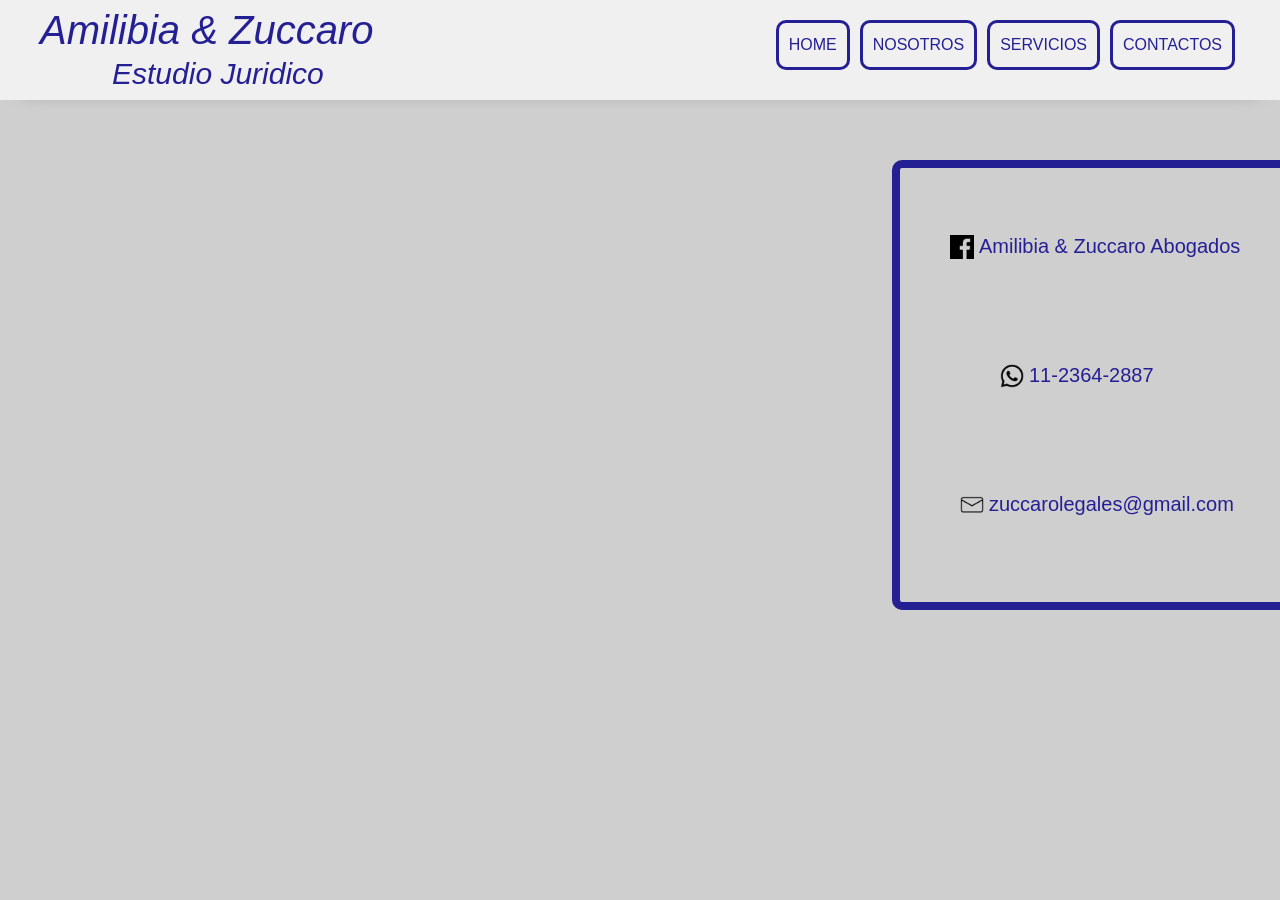
<file: contactos.html>
<!DOCTYPE html>
<html lang = "es">
	<head>
		<meta charset="utf-8">
		<title>Amilibia&ZuccaroAsoc</title>
		<link rel="stylesheet" type="text/css" href="style/estilos.css">
		
		
		<!-- para que la pagina sea responsive -->
	 	<meta name="viewport" content="width=device-width, user-scalable=no, initial-scale=1.0, maximum-scale=1.0, minimum-scale=1.0">
	 	
	 	<!-- Bootstrap CSS -->
    	<link href="https://cdn.jsdelivr.net/npm/bootstrap@5.0.0-beta3/dist/css/bootstrap.min.css" rel="stylesheet" integrity="sha384-eOJMYsd53ii+scO/bJGFsiCZc+5NDVN2yr8+0RDqr0Ql0h+rP48ckxlpbzKgwra6" crossorigin="anonymous">
	</head>
	<body>
		<header>

			<div class="Encabezado">
				<div class="Titulo">
					
					<p>Amilibia & Zuccaro<br><span>Estudio Juridico</span></p>

					<!-- <h1>Amilibia & Zuccaro</h1>
					<h2>Estudio Juridico</h2>-->
				</div>

				<input type="checkbox" id="chequear">
				<label class= "iconoMenu" for="chequear"><img src="img/menu.png"></label>
				<div class="Menu">
					<nav> 
						<ul>
						   <li>
						       <a href="index.html" class="UnBoton">HOME</a>
						    </li>
						    <li>
						       <a href="nosotros.html" class="UnBoton">NOSOTROS</a>
						    </li>
						    <li>
						        <a href="servicios.html" class="UnBoton">SERVICIOS</a>
						    </li>
						    <li>
						        <a href="contactos.html" class="UnBoton">CONTACTOS</a>
						    </li>
						</ul>
					</nav>	
				</div>
			</div>
		</header>

		<!-- UBICACION-->
		<div class="ubicacionPortada">
			<div class="CuerpoUbicacion">
				<iframe src="https://www.google.com/maps/embed?pb=!1m18!1m12!1m3!1d1641.6685117531642!2d-58.63001899985958!3d-34.6209225513769!2m3!1f0!2f0!3f0!3m2!1i1024!2i768!4f13.1!3m3!1m2!1s0x95bcb8c3804f07d7%3A0x22fea0cfd79f06ec!2sDr.%20Mario%20Bravo%20272%2C%20Villa%20Tesei%2C%20Provincia%20de%20Buenos%20Aires!5e0!3m2!1ses!2sar!4v1607015629777!5m2!1ses!2sar" width="600" height="450" frameborder="0" style="border:0;" allowfullscreen="" aria-hidden="false" tabindex="0">
				</iframe>			
			</div>
			<div class="Contactos">
				<div class="uno"><img src="img/facebook.png" width="24" height="24"><p><a href="https://www.facebook.com/Amilibia-Zuccaro-Abogados-100887998156771"> Amilibia & Zuccaro Abogados</a></p></div>
				<div class="dos"><img src="img/whatsapp.png" width="24" height="24"><p>11-2364-2887</p></div>
				<div class="tres"><img src="img/letra.png" width="24" height="24"><p>zuccarolegales@gmail.com</p></div>
			</div>	
		</div>
	</body>
		
		



		<!-- jQuery, Popper.js, and Bootstrap JS -->
    	<script src="https://code.jquery.com/jquery-3.5.1.slim.min.js" integrity="sha384-DfXdz2htPH0lsSSs5nCTpuj/zy4C+OGpamoFVy38MVBnE+IbbVYUew+OrCXaRkfj" crossorigin="anonymous"></script>
    	
    	<script src="https://cdn.jsdelivr.net/npm/popper.js@1.16.1/dist/umd/popper.min.js" integrity="sha384-9/reFTGAW83EW2RDu2S0VKaIzap3H66lZH81PoYlFhbGU+6BZp6G7niu735Sk7lN" crossorigin="anonymous"></script>
    	
    	<script src="https://cdn.jsdelivr.net/npm/bootstrap@4.5.3/dist/js/bootstrap.min.js" integrity="sha384-w1Q4orYjBQndcko6MimVbzY0tgp4pWB4lZ7lr30WKz0vr/aWKhXdBNmNb5D92v7s" crossorigin="anonymous"></script>
	</body>
</file>
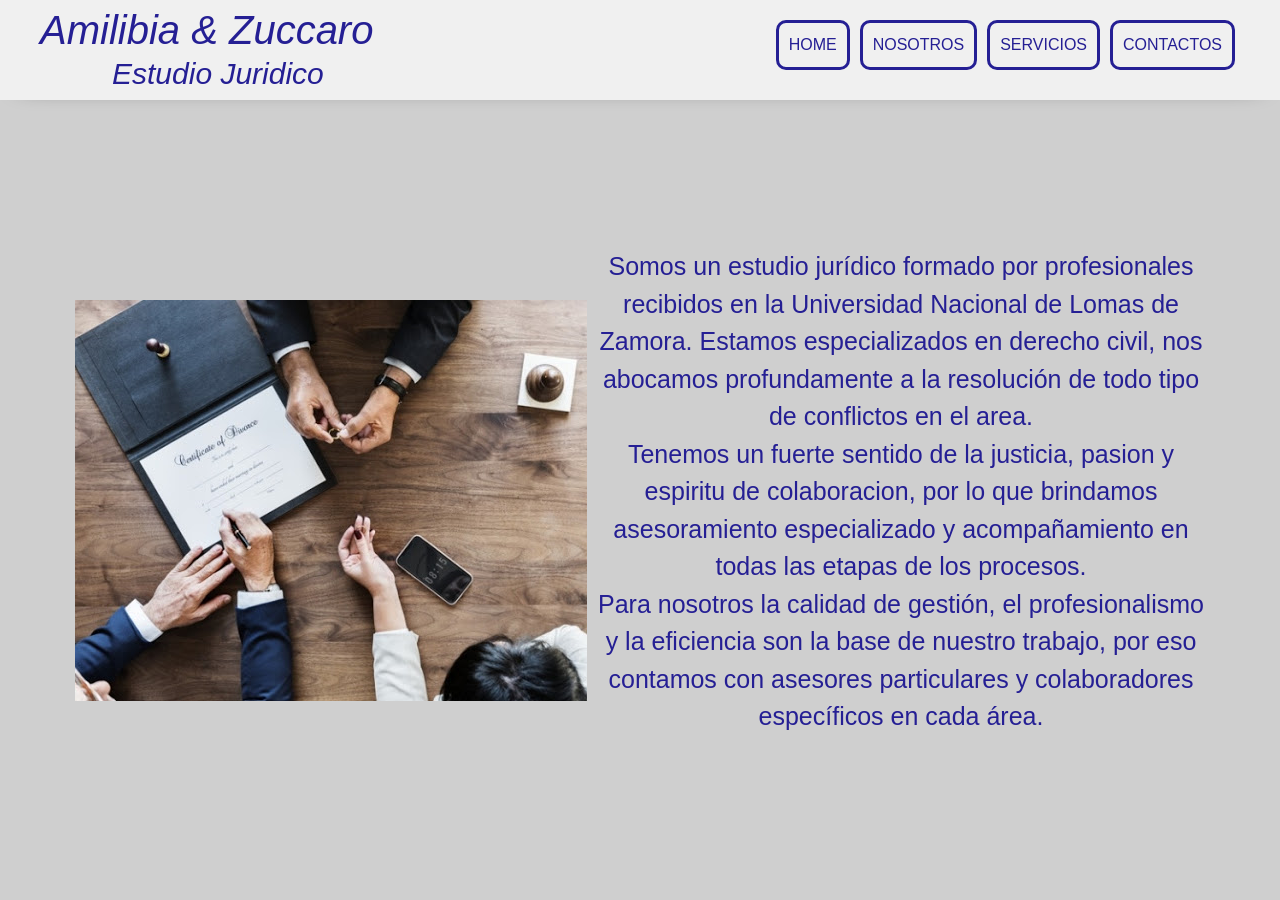
<file: nosotros.html>
<!DOCTYPE html>
<html lang = "es">
	<head>
		<meta charset="utf-8">
		<title>Amilibia&ZuccaroAsoc</title>
		<link rel="stylesheet" type="text/css" href="style/estilos.css">
		
		
		<!-- para que la pagina sea responsive -->
	 	<meta name="viewport" content="width=device-width, user-scalable=no, initial-scale=1.0, maximum-scale=1.0, minimum-scale=1.0">
	 	
	 	<!-- Bootstrap CSS -->
    	<link href="https://cdn.jsdelivr.net/npm/bootstrap@5.0.0-beta3/dist/css/bootstrap.min.css" rel="stylesheet" integrity="sha384-eOJMYsd53ii+scO/bJGFsiCZc+5NDVN2yr8+0RDqr0Ql0h+rP48ckxlpbzKgwra6" crossorigin="anonymous">
	</head>
	<body>
		<header>

			<div class="Encabezado">
				<div class="Titulo">
					
					<p>Amilibia & Zuccaro<br><span>Estudio Juridico</span></p>

					<!-- <h1>Amilibia & Zuccaro</h1>
					<h2>Estudio Juridico</h2>-->
				</div>

				<input type="checkbox" id="chequear">
				<label class= "iconoMenu" for="chequear"><img src="img/menu.png"></label>
				<div class="Menu">
					<nav> 
						<ul>
						   <li>
						       <a href="index.html" class="UnBoton">HOME</a>
						    </li>
						    <li>
						       <a href="nosotros.html" class="UnBoton">NOSOTROS</a>
						    </li>
						    <li>
						        <a href="servicios.html" class="UnBoton">SERVICIOS</a>
						    </li>
						    <li>
						        <a href="contactos.html" class="UnBoton">CONTACTOS</a>
						    </li>
						</ul>
					</nav>	
				</div>
			</div>
		</header>
	
		<!-- NOSOTROS-->
		<div class="nosotrosPortada">
			<div class="nosotros">	
				<img src="img/nosotros.png">
				<p>	
					Somos un estudio jurídico formado por profesionales recibidos en la Universidad Nacional de Lomas de Zamora. Estamos especializados en derecho civil, nos abocamos profundamente a la resolución de todo tipo de conflictos en el area.<br> 
					Tenemos un fuerte sentido de la justicia, pasion y espiritu de colaboracion, por lo que brindamos asesoramiento especializado y acompañamiento en todas las etapas de los procesos.<br>
					Para nosotros la calidad de gestión, el profesionalismo y la eficiencia son la base de nuestro trabajo, por eso contamos con asesores particulares y colaboradores específicos en cada área. 
				</p>
			</div>
		</div>
	</body>
		
		



		<!-- jQuery, Popper.js, and Bootstrap JS -->
    	<script src="https://code.jquery.com/jquery-3.5.1.slim.min.js" integrity="sha384-DfXdz2htPH0lsSSs5nCTpuj/zy4C+OGpamoFVy38MVBnE+IbbVYUew+OrCXaRkfj" crossorigin="anonymous"></script>
    	
    	<script src="https://cdn.jsdelivr.net/npm/popper.js@1.16.1/dist/umd/popper.min.js" integrity="sha384-9/reFTGAW83EW2RDu2S0VKaIzap3H66lZH81PoYlFhbGU+6BZp6G7niu735Sk7lN" crossorigin="anonymous"></script>
    	
    	<script src="https://cdn.jsdelivr.net/npm/bootstrap@4.5.3/dist/js/bootstrap.min.js" integrity="sha384-w1Q4orYjBQndcko6MimVbzY0tgp4pWB4lZ7lr30WKz0vr/aWKhXdBNmNb5D92v7s" crossorigin="anonymous"></script>
	</body>
</file>
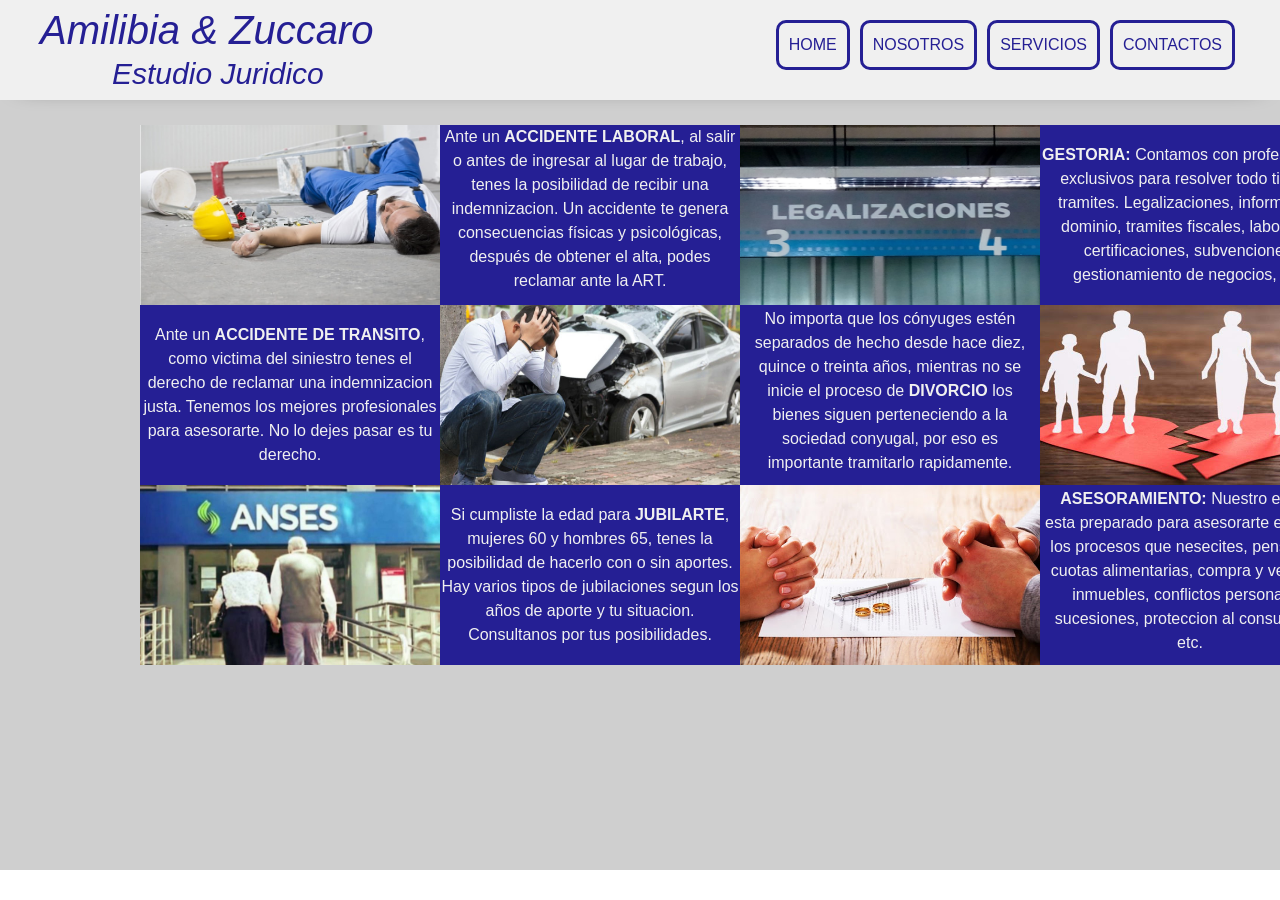
<file: servicios.html>
<!DOCTYPE html>
<html lang = "es">
	<head>
		<meta charset="utf-8">
		<title>Amilibia&ZuccaroAsoc</title>
		<link rel="stylesheet" type="text/css" href="style/estilos.css">
		
		
		<!-- para que la pagina sea responsive -->
	 	<meta name="viewport" content="width=device-width, user-scalable=no, initial-scale=1.0, maximum-scale=1.0, minimum-scale=1.0">
	 	
	 	<!-- Bootstrap CSS -->
    	<link href="https://cdn.jsdelivr.net/npm/bootstrap@5.0.0-beta3/dist/css/bootstrap.min.css" rel="stylesheet" integrity="sha384-eOJMYsd53ii+scO/bJGFsiCZc+5NDVN2yr8+0RDqr0Ql0h+rP48ckxlpbzKgwra6" crossorigin="anonymous">
	</head>
	<body>
		<header>

			<div class="Encabezado">
				<div class="Titulo">
					
					<p>Amilibia & Zuccaro<br><span>Estudio Juridico</span></p>

					<!-- <h1>Amilibia & Zuccaro</h1>
					<h2>Estudio Juridico</h2>-->
				</div>

				<input type="checkbox" id="chequear">
				<label class= "iconoMenu" for="chequear"><img src="img/menu.png"></label>
				<div class="Menu">
					<nav> 
						<ul>
						   <li>
						       <a href="index.html" class="UnBoton">HOME</a>
						    </li>
						    <li>
						       <a href="nosotros.html" class="UnBoton">NOSOTROS</a>
						    </li>
						    <li>
						        <a href="servicios.html" class="UnBoton">SERVICIOS</a>
						    </li>
						    <li>
						        <a href="contactos.html" class="UnBoton">CONTACTOS</a>
						    </li>
						</ul>
					</nav>	
				</div>
			</div>
		</header>

		<!-- SERVICIOS-->
		<div class="servicios">
			<div class="accidentesUno">
				<img src="img/accidentesuno.png">
				<p>Ante un <b>ACCIDENTE LABORAL</b>, al salir o antes de ingresar al lugar de trabajo, tenes la posibilidad de recibir una indemnizacion. Un accidente te genera consecuencias físicas y psicológicas, después de obtener el alta, podes reclamar ante la ART.</p>
			</div>
			<div class="accidentesDos">
				
				<p>Ante un <b>ACCIDENTE DE TRANSITO</b>, como victima del siniestro tenes el derecho de reclamar una indemnizacion justa. Tenemos los mejores profesionales para asesorarte. No lo dejes pasar es tu derecho.</p>
				<img src="img/accidentesdos.png">
			</div>
			<div class="jubilaciones">
				<img src="img/jubilaciones.png">
				<p>Si cumpliste la edad para <b>JUBILARTE</b>, mujeres 60 y hombres 65, tenes la posibilidad de hacerlo con o sin aportes. Hay varios tipos de jubilaciones segun los años de aporte y tu situacion. Consultanos por tus posibilidades.</p>
			</div>
			<div class="gestoria">
				<img src="img/gestoria.png">
				<p><b>GESTORIA:</b> Contamos con profesionales exclusivos para resolver todo tipo de tramites. Legalizaciones, informes de dominio, tramites fiscales, laborales, certificaciones, subvenciones, gestionamiento de negocios, etc. </p>
			</div>
			<div class="divorcios">
				<p>No importa que los cónyuges estén separados de hecho desde hace diez, quince o treinta años, mientras no se inicie el proceso de <b>DIVORCIO</b> los bienes siguen perteneciendo a la sociedad conyugal, por eso es importante tramitarlo rapidamente.</p>
				<img src="img/divorcios.png">
			</div>
			<div class="asesoramiento">
				<img src="img/asesoramiento.png">
				<p><b>ASESORAMIENTO:</b> Nuestro equipo esta preparado para asesorarte en todos los procesos que nesecites, pensiones, cuotas alimentarias, compra y venta de inmuebles, conflictos personales, sucesiones, proteccion al consumidor, etc.
				</p>
			</div>
			
			
			
				
		</div>
	</body>
</file>
<file: style/estilos.css>
*{
	margin: 0;
	padding: 0;
	box-sizing: border-box;
	text-decoration: none;
	font-family: sans-serif; 
	box-sizing: border-box;
}

header{
	position: fixed;/*Para que se mantenga por ensima del resto de la pagina*/
	top: 0;
	left: 0; 
	width: 100%;
	height: 100px;
	background-color: rgb(240, 240, 240);
	box-shadow: 0 4px 25px -22px black;
	/*El 0 quiere decir que no va a tener movimiento o agrandarse de izq a der, 
	y en 4 para el grosor hacia abajo, 25 es la cantidad de sombra y el tamaño de la sombra del -22*/
	z-index: 2; /* para asegurarnos de que el header este x ensima de todo*/
}


.Encabezado{
	max-width: 1200px; /*justificar*/
	display: flex;
	box-sizing: border-box;
	justify-content: space-between;
	margin: auto;
}

.Titulo{
	width: 50%;
	height: 100px;
	/*background-color: red;*/
}


.Titulo p{
	color: rgb(37, 31, 148);
	font-size: 40px;
	font-style: oblique;
	line-height: 1;	
	margin-top: 10px;
}

.Titulo p span{
	color: rgb(37, 31, 148);
	font-size: 30px;
	font-style: oblique;	
	margin-left: 12%;
}

/*----------------------MENU-------------------------*/

#chequear{
	display: none;
}

.iconoMenu{
	display: none;
}


.Menu{
	width: 50%;
	height: 100px;
	/*background-color: green;*/
}

.Menu nav ul{
	display: flex;
	float: right;
	padding-top: 20px;
}

.Menu nav ul li{
	margin: 0px 5px;
	list-style: none;
	display: flex;
}

.Menu a{
	padding: 10px;
	font-size: 10;
	border-radius: 10px;
	color: rgb(37, 31, 148);
	border-style: solid;
	border-bottom-color: rgb(37, 31, 148);
	text-decoration: none;
	cursor: pointer;
}

.Menu a:hover{
	color: rgb(37, 31, 148);
	border-bottom-color: rgb(37, 31, 148);
	background-color: rgba(127, 127, 127, 0.5);	
	text-decoration: none;
	cursor: pointer;
	transition: all 300ms;
}

/*----------------------PORTADA-------------------------*/

.Portada{
	top: 100px;
	bottom: 0;
	right: 0;
	left: 0;
	width: 100%;
	height: 85,5vh;
	position: absolute;
	background-image: url("../img/martillitoOscuro2.jpg");
	background-position: center;
	background-size: cover;/*para que se adapte a la pantalla, si se agranda la imagen tambien*/
	background-repeat: no-repeat;
}

.ContenidoPortada{
	width: 50%;
	height: 100%;
	padding: 75px;
	display: flex;
	justify-content: center;
	align-items: center;
	text-align: center;
	
}

.ContenidoPortada p{
	line-height: 1,5;
	font-size: 25px;
	color: rgb(240, 240, 240);
}

/*----------------------CONTACTOSs-------------------------*/

.ubicacionPortada{
	background-color: rgb(207, 207, 207);
	position: absolute;
	width: 100%;
	height: 100%;
	top: 0;
	bottom: 0;
	right: 0;
	left: 0;
}

.CuerpoUbicacion{
	display: inline-block;
	text-align: center;
	padding-top: 160px;
	padding-left: 100px;
}

.Contactos{
	border: 8px solid;
	margin-left: 15%;
	display: inline-block;
	width: 400px;
	height: 450px;
	border-radius: 10px;
	border-color: rgb(37, 31, 148);
	text-align: left;
	position: absolute;
	bottom: 102px;
	top: 160px;
}

.Contactos a{
	font-size: 20px; 
	color: rgb(37, 31, 148);
	text-decoration-line: none;
	/*cursor: pointer;*/
}

.Contactos a:hover{
color: rgb(37, 31, 148);
text-decoration-line: none;
/*font-weight: bold;*/
}

.Contactos p{
	font-size: 20px; 
	color: rgb(37, 31, 148);
	text-decoration-line: none;
}

.uno{
	padding-bottom: 20px;
	padding-top: 63px;
}

.dos{
	padding-bottom: 20px;
	padding-top: 63px;
}

.tres{
	padding-bottom: 20px;
	padding-top: 63px;
}

.dos img{
	float: left;
	margin-left: 100px;
	margin-top: 4px;
	margin-right: 5px;
}

.uno img{
	float: left;
	margin-left: 50px;
	margin-top: 4px;
	margin-right: 5px;
}

.uno p{
	text-align: left;
}

.tres img{
	float: left;
	margin-left: 60px;
	margin-top: 4px;	
	margin-right: 5px;
}

/*----------------------SERVICIOS-------------------------*/

.servicios{
	top: 100px;
	bottom: 0;
	right: 0;
	left: 0;
	width: 100%;
	height: 85.5vh;
	background-color: rgb(207, 207, 207);
	position: relative;
	padding-left: 140px;
	padding-top: 25px;
}

.servicios img{
	width: 300px;
	height: 180px;
}

.servicios p{
	width: 300px;
	height: 180px;	
	background-color: rgb(37, 31, 148);
	color: rgb(240, 240, 240);
	text-align: center;
}

.accidentesUno{
	width: 600px;
	height: 180px;
	display: flex;
}

.accidentesDos{
	width: 600px;
	height: 180px;
	display: flex;
}

.accidentesDos p{
	padding-top: 18px;
}

.jubilaciones{
	width: 600px;
	height: 180px;
	display: flex;
}

.jubilaciones p{
	padding-top: 18px;
}

.gestoria{
	width: 600px;
	height: 180px;
	display: flex;
	position: relative;
	left: 600px;
	top: -540px;	 
}

.gestoria p{
	padding-top: 18px;	
}

.divorcios{
	width: 600px;
	height: 180px;
	display: flex;
	position: relative;
	left: 600px;
	top: -540px;	
}

.divorcios p{
	padding-right: 3px;
	padding-left:  3px;
	padding-top: 2px;
}

.asesoramiento{
	width: 600px;
	height: 180px;
	display: flex;
	position: relative;
	left: 600px;
	top: -540px;	
}

.asesoramiento p{
	padding-right: 3px;
	padding-left:  3px;
	padding-top: 2px;	
}

/*----------------------NOSOTROS-------------------------*/
.nosotrosPortada{
	top: 100px;
	bottom: 0;
	right: 0;
	left: 0;
	width: 100%;
	height: 85,5vh;
	position: absolute;
	background-color: rgb(207, 207, 207);
	background-size: cover;
}

.nosotros{
	width: 100%;
	height: 100%;
	padding: 75px;
	display: flex;
	justify-content: center;
	align-items: center;
	text-align: center;
}

.nosotros p{
	line-height: 1,5;
	font-size: 25px;
	color: rgb(37, 31, 148);
	margin-left: 10px;
}
/*-----------------------------------------------------------------*/
/*----------------------RESPONSIVE TABLET-------------------------*/
/*-----------------------------------------------------------------*/
@media screen and (max-width: 1000px){
	
	.Titulo{
		width: 100%;
		height: 100%;
	}

	.Menu{
		width: 100%;
		height: 100vh;
		position: absolute;
		top: 100px;
		background-color: rgb(240, 240, 240); /*CAMBIAR COLOR MENU RESPONSIVE*/
		transform: translateX(-100%); /*para que se oculte*/
		transition: all 500ms;
	}
		
	.Menu nav ul{
		display: block;
		position: absolute;
		width: 100%;
		height: 100vh;
		background: rgba(0, 0, 0, 0.3);
		
	}/*hace que se ponga uno abajo del otro*/

	.Menu nav ul li{
		margin-bottom: 10px;
	}

	.iconoMenu{
		text-align: center;
		display: block;
		width:50px;
  		height:50px;
  		padding-top: 10px;
  		margin-top: 22px;/*mueve el circulo gris*/
  		margin-right: 5px;
	}

	.iconoMenu img{
		width: 30px;
		height: 30px;
	}

	.iconoMenu:hover{
		background-color: rgba(127, 127, 127, 0.5);
		cursor: pointer;
		border-radius: 50px;
		transition: all 1000ms;
	}

	#chequear:checked ~ .Menu{
		transform: translateX(0);
	}

	.Titulo p{
		text-align: center;
	}		

	.Titulo p span{
		margin-left: 0;
	}

	.ContenidoPortada{
		width: 100%;
		height: 100%;
		padding: 75px;
		display: flex;
		justify-content: center;
		align-items: center;
		text-align: center;
	}

	.ContenidoPortada p{
		font-size: 20px;
	}

/*----------------------CONTACTOS-------------------------*/

.ubicacionPortada{
	
	padding-right: 5%;
}

.CuerpoUbicacion{
	width: 100%;
	position:relative;
	padding-top: 120px;
	padding-right: 5%;
	overflow: hidden;
}

.CuerpoUbicacion iframe{
	width: 100%; 
	height: 50vh;
	/*width: 105vh;*/
 }
	
.Contactos{
	margin-top: 20px;
	margin-left: 3%;
	margin-right: 3%;
	display: flex;
	width: 100%;
	height: 130px;
	text-align: center;
	position: relative;
	top: 0;
	bottom: 0;
	right: 0;
	left: 0;
	padding-top: 10px;
	padding-right: 5%;
}
	
.Contactos p{
	font-size: 15px; 
	padding-bottom: 0px;
	padding-top: 0px;
	
}

.uno{
	padding-bottom: 0px;
	padding-top: 0px;
	margin-left: 10%;
}

.dos{
	padding-bottom: 0px;
	padding-top: 0px;
	margin-top: 0px;
	margin-left:10%;
}

.tres{
	padding-bottom: 0px;
	padding-top: 0px;
	margin-left: 10%;
	

}

.uno img{
	float: none;
	margin-left: 0px;
	margin-top: 0px;
	margin-right: 0px;
}

.uno p{
	text-align: left;
}

.dos img{
	float: none;
	margin-left: 0px;
	margin-top: 4px;
	margin-right: 5px;
}

.tres img{
	float: none;
	margin-left: 0px;
	margin-top: 4px;	
	margin-right: 5px;
}

.Contactos a{
	font-size: 15px; 
}

/*----------------------SERVICIOS-------------------------*/

.servicios{
	padding-left: 20%;
	padding-right: 20%;
	height: 100%;
}

.accidentesDos{
	margin-top: 20px;
}

.jubilaciones{
	margin-top: 20px;
}

.gestoria{
	margin-top: 20px;	
	left: 0px;
	top: 0px;	 
}

.gestoria img{
	position: relative;
	left: 300px;
}

.gestoria p{
	padding-top: 18px;	
	position: relative;
	right: 300px;
}

.divorcios{
	margin-top: 20px;	
	left: 0px;
	top: 0px;
}

.divorcios img{
	position: relative;
	right: 300px;
}

.divorcios p{
	padding-right: 3px;
	padding-left:  3px;
	padding-top: 2px;
	position: relative;
	left: 300px;
}

.asesoramiento{
	margin-top: 20px;	
	left: 0px;
	top: 0px;
	height: 200px;
}

.asesoramiento img{
	position: relative;
	left: 300px;
}

.asesoramiento p{
	padding-right: 3px;
	padding-left:  3px;
	padding-top: 2px;
	position: relative;
	right: 300px;	
}
/*----------------------------NOSOTROS-----------------------------*/
.nosotros{
	padding: 20px;
}

.nosotros img{
	width: 50%;
	height: 50%;
	position: relative;

}

.nosotros p{
	padding-top: 18px;
	font-size: 18px; 
}
}

/*-----------------------------------------------------------------*/
/*----------------------RESPONSIVE 700 - 365-----------------------*/
/*-----------------------------------------------------------------*/
@media screen and (max-width: 700px){
.Comtactos{
	padding: 0px;
	padding-top: 10px;
}

.Contactos p{
	font-size: 12px; 
	padding-bottom: 0px;
	padding-top: 0px;

}

.uno{
	padding-bottom: 0px;
	padding-top: 0px;
	margin-left: 10px;
	position: static;
}

.dos{
	padding-bottom: 0px;
	padding-top: 0px;
	margin-top: 50px;
	margin-left: 20px;
	position: static;
}

.tres{
	padding-bottom: 0px;
	padding-top: 0px;
	position: static;
}

.uno img{
	float: none;
	margin-left: 0px;
	margin-top: 0px;
	margin-right: 0px;
}

.uno p{
	text-align: left;
}

.dos img{
	float: none;
	margin-left: 0px;
	margin-top: 4px;
	margin-right: 5px;
}

.tres{
	margin-left: 20px;
}

.tres img{
	float: left;
	margin-left: 60px;
	margin-top: 4px;	
	margin-right: 5px;
}

.Contactos a{
	font-size: 12px; 
}

.nosotros{
	display: block;
}

.nosotros p{
	padding-top: 20px;
	font-size: 14px; 
}
}
/*-----------------------------------------------------------------*/
/*----------------------RESPONSIVE CELULAR-------------------------*/
/*-----------------------------------------------------------------*/
@media screen and (max-width: 500px){
	
	.Titulo p{
		text-align: center;
		font-size: 30px;
	}		
	
	.Titulo p span{
		margin-left: 0;
		font-size: 25px;
	}

	.ContenidoPortada p{
		font-size: 17px;
	}

	.ContenidoPortada{
		padding: 50px;
	}

/*----------------------CONTACTOS-------------------------*/

	.CuerpoUbicacion iframe{
		width: 45vh; 
		height: 40vh;
	}

	.CuerpoUbicacion{
		padding-left: 40px;
		padding-top: 120px;
	}

.Contactos{
	width: 318px;
	height: 150px;
	display: inline-block;
	right: -20px;
	bottom: 0px;
	margin-top: 20px;
	padding-top: 10px;
}
	
.Contactos p{
	font-size: 12px; 
	padding-bottom: 0px;
	padding-top: 0px;
}

.uno{
	padding-bottom: 0px;
	padding-top: 0px;
	margin-left: 60px;
}

.dos{
	padding-bottom: 0px;
	padding-top: 5px;
	margin-top: 0px;
	margin-left: 60px;
}

.tres{
	padding-bottom: 0px;
	padding-top: 5px;
	margin-left: 60px;
}

.uno img{
	float: left;
	margin-left: 0px;
	margin-top: 0px;
	margin-right: 20px;
}

.uno p{
	text-align: left;
	padding-top: 3px;
}

.dos img{
	float: left;
	margin-left: 0px;
	margin-top: 0px;
	margin-right: 20px;
}

.dos p{
	text-align: left;	
	padding-top: 3px;
}

.tres img{
	float: left;
	margin-left: 0px;
	margin-top: 0px;	
	margin-right: 20px;
}

.tres p{
	text-align: left;
	padding-top: 3px;	
}

/*----------------------SERVICIOS-------------------------*/

.servicios{
	top: 100px;
	bottom: 0;
	right: 0;
	left: 0;
	width: 100%;
	height: 100%;
	background-color: rgb(207, 207, 207);
	position: relative;
	padding-left: 20px;
	padding-top: 10px;
	padding-bottom: 10px;
}

.servicios img{
	width: 300px;
	height: 180px;
}

.servicios p{
	width: 300px;
	height: 180px;	
	background-color: rgb(37, 31, 148);
	color: rgb(240, 240, 240);
	text-align: center;
}

.accidentesUno{
	width: 300px;
	height: 360px;
	display: block;
}

.accidentesUno img{
	margin-top: 10px;
}

.accidentesDos{
	display: block;	
	width: 300px;
	height: 360px;
}

.accidentesDos p{
	margin: 0px;
	position: relative;
	bottom: -180px;
}

.accidentesDos img{
	margin: 0px;
	position: relative;
	top: -180px;
	margin-top: 20px;
}

.jubilaciones{
	display: block;	
	width: 300px;
	height: 360px;
}

.gestoria{
	display: block;	
	width: 300px;
	height: 360px;
}

.gestoria p{
	position: static;
}

.gestoria img{
	position: static;
}

.divorcios{
	display: block;	
	width: 300px;
	height: 360px;
}

.divorcios p{
	margin: 0px;
	position: relative;
	bottom: -180px;
	left: 0px;
	right: 0px;
}

.divorcios img{
	margin: 0px;
	position: relative;
	left: 0px;
	top: -180px;
}

.asesoramiento{
	display: block;	
	width: 300px;
	height: 360px;
}

.asesoramiento p{
	position: static;
}

.asesoramiento img{
	position: static;
}
/*-------------------------NOSOTROS----------------------------*/
.nosotrosPortada{
	height: 90%;
	padding-bottom: 0px;
	margin-bottom: 0px;
}

.nosotros{
	padding-bottom: 0px;
	margin-bottom: 0px;
	display:block;
	

}

.nosotros img{
	width: 300px;
	height: 200px;
	padding: 0px;
}

.nosotros p{
	width: 100%;
	height: 250px;
	font-size: 12px; 
	padding-bottom: 0px;
	margin-bottom: 0px;
	margin right: 20px;
	margin-left: 0px;
}

}
</file>
